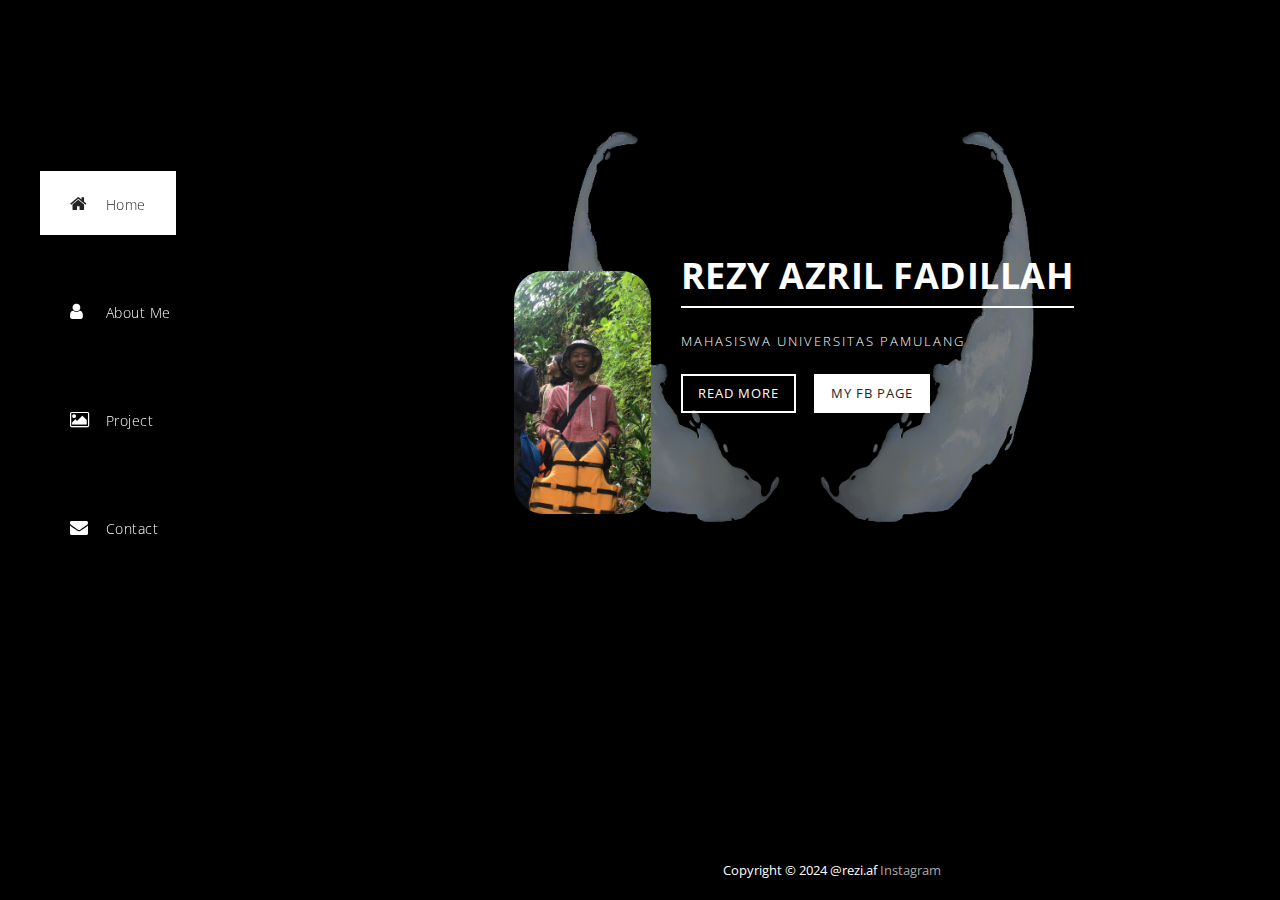
<file: index.html>
<!DOCTYPE html>
<html>
    <head>
        <meta charset="utf-8">
        <meta http-equiv="X-UA-Compatible" content="IE=edge,chrome=1">
        <title>Rezy Azril Fadillah</title>
<!-- 
Moonlight Template 
https://templatemo.com/tm-512-moonlight
-->
        <meta name="description" content="">
        <meta name="viewport" content="width=device-width, initial-scale=1">
        <link rel="apple-touch-icon" href="apple-touch-icon.png">

        <link rel="stylesheet" href="css/bootstrap.min.css">
        <link rel="stylesheet" href="css/bootstrap-theme.min.css">
        <link rel="stylesheet" href="css/fontAwesome.css">
        <link rel="stylesheet" href="css/light-box.css">
        <link rel="stylesheet" href="css/templatemo-main.css">
        <link href="img/sapi.jpeg" rel='shortcut icon'>

        <link href="https://fonts.googleapis.com/css?family=Open+Sans:300,400,600,700,800" rel="stylesheet">

        <script src="js/vendor/modernizr-2.8.3-respond-1.4.2.min.js"></script>
    </head>
    

<body>
    
    <div class="sequence">
  
      <div class="seq-preloader">
        <svg width="39" height="16" viewBox="0 0 39 16" xmlns="http://www.w3.org/2000/svg" class="seq-preload-indicator"><g fill="#F96D38"><path class="seq-preload-circle seq-preload-circle-1" d="M3.999 12.012c2.209 0 3.999-1.791 3.999-3.999s-1.79-3.999-3.999-3.999-3.999 1.791-3.999 3.999 1.79 3.999 3.999 3.999z"/><path class="seq-preload-circle seq-preload-circle-2" d="M15.996 13.468c3.018 0 5.465-2.447 5.465-5.466 0-3.018-2.447-5.465-5.465-5.465-3.019 0-5.466 2.447-5.466 5.465 0 3.019 2.447 5.466 5.466 5.466z"/><path class="seq-preload-circle seq-preload-circle-3" d="M31.322 15.334c4.049 0 7.332-3.282 7.332-7.332 0-4.049-3.282-7.332-7.332-7.332s-7.332 3.283-7.332 7.332c0 4.05 3.283 7.332 7.332 7.332z"/></g></svg>
      </div>
      
    </div>
    
  
        <nav>
         <!-- <div class="logo">
              <img src="img/logo.png" alt="">
          </div>-->
          <div class="mini-logo">
              <img src="img/mini_logo.png" alt="">
          </div>
          <ul>
            <li><a href="#1"><i class="fa fa-home"></i> <em>Home</em></a></li>
            <li><a href="#2"><i class="fa fa-user"></i> <em>About Me</em></a></li>
            <li><a href="#3"><i class="fa fa-image"></i> <em>Project</em></a></li>
            <li><a href="#5"><i class="fa fa-envelope"></i> <em>Contact</em></a></li>
          </ul>
        </nav>
        
        <div class="slides">
          <div class="slide" id="1">
            <div class="content first-content">
              <div class="container-fluid">
                  <div class="col-md-3">
                      <div class="author-image"><img src="img/rez.jpg" alt="Author Image"></div>
                  </div>
                  <div class="col-md-9">
                      <h2>Rezy Azril Fadillah</h2>
                      <p>Mahasiswa Universitas Pamulang </p>
                      <div class="main-btn"><a href="#2">Read More</a></div>
                      <div class="fb-btn"><a rel="nofollow" href="https://fb.com/faxirz">My FB Page</a></div>
                  </div>
              </div>
            </div>
          </div>
          <div class="slide" id="2">
            <div class="content second-content">
                <div class="container-fluid">
                    <div class="col-md-6">
                        <div class="left-content">
                            <h2>About Me</h2>
                            <p>Saya Rezy Azil Fadillah, 22 Tahun dan sekarang sedang ber kuliah di Universitas Pamulang
                                dan mengambil jurusan Teknik Informatika
                            </p> 
                            <p>Selain Menjalani rutinitas sebagai Mahasiswa, saya masih menyempatkan diri belajar
                                untuk menggapai impian saya sebagai musisi
                            </p>
                            <p>Saya Mempunyai cita-cita menjadi Astronot sejati di dunia ini <a href="#">hehe</a></p>
                          <div class="main-btn"><a href="#3">Read More</a></div>
                      </div>
                    </div>
                    <div class="col-md-6">
                        <div class="right-image">
                          <img src="img/poker.jpeg" alt="">
                      </div>
                    </div>
                </div>
            </div>
          </div>
          <div class="slide" id="">
            <div class="content third-content">
                <div class="container-fluid">
                    <div class="col-md-12">
                        <div class="row">
                            <div class="first-section">
                                <div class="container-fluid">
                                    <div class="row">
                                        <div class="col-md-6">
                                            <div class="left-content">
                                                <h2>TUGAS PERTAMA</h2>
                                                <p>Tampilan Karyawan</p>
                                                <div class="main-btn"><a href="/karyawan/index.php" target="_blank">Klik Disini</a></div>
                                            </div>
                                        </div>
                                        <div class="col-md-6">
                                            <div class="left-image">
                                                <img src="img/pin1.jpeg" alt="second service">
                                            </div>
                                        </div>
                                    </div>
                                </div>
                            </div>
                            <div class="second-section">
                                <div class="container-fluid">
                                    <div class="row">
                                        <div class="col-md-6">
                                            <div class="left-image">
                                                <img src="img/pinkuc.jpeg" alt="second service">
                                            </div>
                                        </div>
                                        <div class="col-md-6">
                                            <div class="right-content">
                                                <h2>TUGAS KEDUA</h2>
                                                <p>Tampilan Barang</p>
                                                <div class="main-btn"><a href="restapi/index.php">Klik Disini</a></div>
                                            </div>
                                        </div>
                                    </div>
                                </div>
                            </div>
                            <div class="first-section">
                                <div class="container-fluid">
                                    <div class="row">
                                        <div class="col-md-6">
                                            <div class="left-content">
                                                <h2>TUGAS KETIGA</h2>
                                                <p>Tampilan UAS</p>
                                                <p>Untuk Membuka Klik Kanan lalu Open Link</p>
                                                <div class="main-btn"><a href="/pengarang/index.php" target="_blank">Klik Disini</a></div>
                                            </div>
                                        </div>
                                        <div class="col-md-6">
                                            <div class="left-image">
                                                <img src="img/pin2.jpeg" alt="second service">
                                            </div>
                                        </div>
                                    </div>
                                </div>
                            </div>
                        </div>
                    </div>
                </div>
            </div>
          </div>
          <div class="slide" id="3">
            <div class="content fourth-content">
                <div class="container-fluid">
                    <div class="row">
                        <div class="col-md-4 col-sm-6">
                            <div class="item">
                                <div class="thumb">
                                    <a href="img/pinkuc.jpeg" data-lightbox="image-1"><div class="hover-effect">
                                        <div class="hover-content">
                                            <h2>Tugas Pertama</h2>
                                            <p>Karyawan</p>
                                        </div>
                                    </div></a>
                                    <div class="image">
                                        <img src="img/pinkuc.jpeg">
                                    </div>
                                </div>
                            </div>
                        </div>
                        <div class="col-md-4 col-sm-6">
                            <div class="item">
                                <div class="thumb">
                                    <a href="img/second_big_item.jpg" data-lightbox="image-1"><div class="hover-effect">
                                        <div class="hover-content">
                                            <h2>Number Two</h2>
                                            <p>Donec eget dictum tellus. Curabitur a interdum diam. Nulla vestibulum porttitor porta.</p>
                                        </div>
                                    </div></a>
                                    
                                </div>
                            </div>
                        </div>
                        <div class="col-md-4 col-sm-6">
                            <div class="item">
                                <div class="thumb">
                                    <a href="img/third_big_item.jpg" data-lightbox="image-1"><div class="hover-effect">
                                        <div class="hover-content">
                                            <h2>Number Three</h2>
                                            <p>Cras varius dolor et augue fringilla, eu commodo sapien iaculis.</p>
                                        </div>
                                    </div></a>
                                    
                                </div>
                            </div>
                        </div>
                        <div class="col-md-4 col-sm-6">
                            <div class="item">
                                <div class="thumb">
                                    <a href="img/fourth_big_item.jpg" data-lightbox="image-1"><div class="hover-effect">
                                        <div class="hover-content">
                                            <h2>Number Four</h2>
                                            <p>Vestibulum augue ex, finibus sit amet nisi id, maximus ultrices ipsum.</p>
                                        </div>
                                    </div></a>
                                   
                                </div>
                            </div>
                        </div>
                        <div class="col-md-4 col-sm-6">
                            <div class="item">
                                <div class="thumb">
                                    <a href="img/fifth_big_item.jpg" data-lightbox="image-1"><div class="hover-effect">
                                        <div class="hover-content">
                                            <h2>Fifth Item</h2>
                                            <p>Donec commodo, ex nec rutrum venenatis, nisi nisl malesuada magna.</p>
                                        </div>
                                    </div></a>
                                    
                                </div>
                            </div>
                        </div>
                        <div class="col-md-4 col-sm-6">
                            <div class="item">
                                <div class="thumb">
                                    <a href="img/sixth_big_item.jpg" data-lightbox="image-1"><div class="hover-effect">
                                        <div class="hover-content">
                                            <h2>Sixth Item</h2>
                                            <p>Maecenas dapibus neque sed nisl consectetur, id semper nisi egestas.</p>
                                        </div>
                                    </div></a>
                                    
                                </div>
                            </div>
                        </div>
                        <div class="col-md-4 col-sm-6">
                            <div class="item">
                                <div class="thumb">
                                    <a href="img/seventh_big_item.jpg" data-lightbox="image-1"><div class="hover-effect">
                                        <div class="hover-content">
                                            <h2>Number Seven</h2>
                                            <p>Etiam aliquet, est id varius fringilla, eros libero pellentesque lectus.</p>
                                        </div>
                                    </div></a>
                                   
                                </div>
                            </div>
                        </div>
                        <div class="col-md-4 col-sm-6">
                            <div class="item">
                                <div class="thumb">
                                    <a href="img/eight_big_item.jpg" data-lightbox="image-1"><div class="hover-effect">
                                        <div class="hover-content">
                                            <h2>Number Eight</h2>
                                            <p>Vestibulum augue ex, finibus sit amet nisi id, maximus ultrices ipsum.</p>
                                        </div>
                                    </div></a>
                                   
                                </div>
                            </div>
                        </div>
                        <div class="col-md-4 col-sm-6">
                            <div class="item">
                                <div class="thumb">
                                    <a href="img/ninth_big_item.jpg" data-lightbox="image-1"><div class="hover-effect">
                                        <div class="hover-content">
                                            <h2>Number Nine</h2>
                                            <p>Orci varius natoque penatibus et magnis dis parturient montes.</p>
                                        </div>
                                    </div></a>
                                  
                                </div>
                            </div>
                        </div>
                        <div class="col-md-4 col-sm-6">
                            <div class="item">
                                <div class="thumb">
                                    <a href="img/fifth_big_item.jpg" data-lightbox="image-1"><div class="hover-effect">
                                        <div class="hover-content">
                                            <h2>Number Ten</h2>
                                            <p>Vestibulum augue ex, finibus sit amet nisi id, maximus ultrices ipsum.</p>
                                        </div>
                                    </div></a>
                                   
                                </div>
                            </div>
                        </div>
                        <div class="col-md-4 col-sm-6">
                            <div class="item">
                                <div class="thumb">
                                    <a href="img/first_big_item.jpg" data-lightbox="image-1"><div class="hover-effect">
                                        <div class="hover-content">
                                            <h2>Eleventh Item</h2>
                                            <p>Cras varius dolor et augue fringilla, eu commodo sapien iaculis.</p>
                                        </div>
                                    </div></a>
                                    
                                </div>
                            </div>
                        </div>
                        <div class="col-md-4 col-sm-6">
                            <div class="item">
                                <div class="thumb">
                                    <a href="img/second_big_item.jpg" data-lightbox="image-1"><div class="hover-effect">
                                        <div class="hover-content">
                                            <h2>Twelvth Item</h2>
                                            <p>Etiam tincidunt magna ex, sit amet lobortis felis bibendum id.</p>
                                        </div>
                                    </div></a>
                                    
                                </div>
                            </div>
                        </div>
                    </div>
                </div>
            </div>
          </div>
          <div class="slide" id="5">
            <div class="content fifth-content">
                <div class="container-fluid">
                    <div class="col-md-6">
                        <div id="map">
    <!-- How to change your own map point
            1. Go to Google Maps
            2. Click on your location point
            3. Click "Share" and choose "Embed map" tab
            4. Copy only URL and paste it within the src="" field below
	-->
    <iframe src="https://www.google.com/maps/embed?pb=!1m18!1m12!1m3!1d31717.057476486658!2d106.69637034961399!3d-6.4412560871925635!2m3!1f0!2f0!3f0!3m2!1i1024!2i768!4f13.1!3m3!1m2!1s0x2e69e7ed3f257b6f%3A0x401576d14fed400!2sParung%2C%20Kec.%20Parung%2C%20Kabupaten%20Bogor%2C%20Jawa%20Barat!5e0!3m2!1sid!2sid!4v1688377680774!5m2!1sid!2sid" width="600" height="450" style="border:0;" allowfullscreen="" loading="lazy" referrerpolicy="no-referrer-when-downgrade"></iframe>
                        </div>
                    </div>
                    <div class="col-md-6">
                        <form id="contact" action="" method="post">
                            <div class="row">
                                <div class="col-md-12">
                                  <fieldset>
                                    <input name="name" type="text" class="form-control" id="name" placeholder="Your name..." required="">
                                  </fieldset>
                                </div>
                                <div class="col-md-12">
                                  <fieldset>
                                    <input name="email" type="email" class="form-control" id="email" placeholder="Your email..." required="">
                                  </fieldset>
                                </div>
                                 <div class="col-md-12">
                                  <fieldset>
                                    <input name="subject" type="text" class="form-control" id="subject" placeholder="Subject..." required="">
                                  </fieldset>
                                </div>
                                <div class="col-md-12">
                                  <fieldset>
                                    <textarea name="message" rows="6" class="form-control" id="message" placeholder="Your message..." required=""></textarea>
                                  </fieldset>
                                </div>
                                <div class="col-md-12">
                                  <fieldset>
                                    <button type="submit" id="form-submit" class="btn">Send Now</button>
                                  </fieldset>
                                </div>
                            </div>
                        </form>
                    </div>
                </div>
            </div>
          </div>
        </div>

        <div class="footer">
          <div class="content">
              <p style="text-align: center;">Copyright &copy; 2024 @rezi.af <a rel="nofollow" href="instagram.com/rezi.af">Instagram</a></p>
          </div>
        </div>
 
    <script src="https://ajax.googleapis.com/ajax/libs/jquery/1.11.2/jquery.min.js"></script>
    <script>window.jQuery || document.write('<script src="js/vendor/jquery-1.11.2.min.js"><\/script>')</script>

    <script src="js/vendor/bootstrap.min.js"></script>
    
    <script src="js/datepicker.js"></script>
    <script src="js/plugins.js"></script>
    <script src="js/main.js"></script>

    <script type="text/javascript">
    $(document).ready(function() {

        

        // navigation click actions 
        $('.scroll-link').on('click', function(event){
            event.preventDefault();
            var sectionID = $(this).attr("data-id");
            scrollToID('#' + sectionID, 750);
        });
        // scroll to top action
        $('.scroll-top').on('click', function(event) {
            event.preventDefault();
            $('html, body').animate({scrollTop:0}, 'slow');         
        });
        // mobile nav toggle
        $('#nav-toggle').on('click', function (event) {
            event.preventDefault();
            $('#main-nav').toggleClass("open");
        });
    });
    // scroll function
    function scrollToID(id, speed){
        var offSet = 0;
        var targetOffset = $(id).offset().top - offSet;
        var mainNav = $('#main-nav');
        $('html,body').animate({scrollTop:targetOffset}, speed);
        if (mainNav.hasClass("open")) {
            mainNav.css("height", "1px").removeClass("in").addClass("collapse");
            mainNav.removeClass("open");
        }
    }
    if (typeof console === "undefined") {
        console = {
            log: function() { }
        };
    }
    </script>
</body>
</html>
</file>
<file: css/light-box.css>
/* LIGHT BOX */

body:after {
  content: url(../img/close.png) url(../img/loading.gif) url(../img/prev.png) url(../img/next.png);
  display: none;
}

body.lb-disable-scrolling {
  overflow: hidden;
}

.lightboxOverlay {
  position: absolute;
  top: 0;
  left: 0;
  z-index: 99999;
  background-color: black;
  filter: progid:DXImageTransform.Microsoft.Alpha(Opacity=80);
  opacity: 0.8;
  display: none;
}

.lightbox {
  position: absolute;
  margin-top: 0%;
  left: 0;
  width: 100%;
  z-index: 100000;
  text-align: center;
  line-height: 0;
  font-weight: normal;
}

.lightbox .lb-image {
  display: block;
  height: auto;
  max-width: inherit;
  max-height: none;
  border-radius: 5px;

  /* Image border */
  border: 10px solid white;
}

.lightbox a img {
  border: none;
}

.lb-outerContainer {
  position: relative;
  zoom: 1;
  width: 250px;
  height: 250px;
  margin: 0 auto;
  border-radius: 4px;

  /* Background color behind image.
     This is visible during transitions. */
  background-color: white;
}

.lb-outerContainer:after {
  content: "";
  display: table;
  clear: both;
}

.lb-loader {
  position: absolute;
  top: 43%;
  left: 0;
  height: 25%;
  width: 100%;
  text-align: center;
  line-height: 0;
}

.lb-cancel {
  display: block;
  width: 32px;
  height: 32px;
  margin: 0 auto;
  background: url(../img/loading.gif) no-repeat;
}

.lb-nav {
  position: absolute;
  top: 0;
  left: 0;
  height: 100%;
  width: 100%;
  z-index: 10;
}

.lb-container > .nav {
  left: 0;
}

.lb-nav a {
  outline: none;
  background-image: url('[data-uri]');
}

.lb-prev, .lb-next {
  height: 100%;
  cursor: pointer;
  display: block;
}

.lb-nav a.lb-prev {
  width: 34%;
  left: 0;
  float: left;
  background: url(../img/prev.png) left 48% no-repeat;
  filter: progid:DXImageTransform.Microsoft.Alpha(Opacity=0);
  opacity: 0;
  -webkit-transition: opacity 0.6s;
  -moz-transition: opacity 0.6s;
  -o-transition: opacity 0.6s;
  transition: opacity 0.6s;
}

.lb-nav a.lb-prev:hover {
  filter: progid:DXImageTransform.Microsoft.Alpha(Opacity=100);
  opacity: 1;
}

.lb-nav a.lb-next {
  width: 64%;
  right: 0;
  float: right;
  background: url(../img/next.png) right 48% no-repeat;
  filter: progid:DXImageTransform.Microsoft.Alpha(Opacity=0);
  opacity: 0;
  -webkit-transition: opacity 0.6s;
  -moz-transition: opacity 0.6s;
  -o-transition: opacity 0.6s;
  transition: opacity 0.6s;
}

.lb-nav a.lb-next:hover {
  filter: progid:DXImageTransform.Microsoft.Alpha(Opacity=100);
  opacity: 1;
}

.lb-dataContainer {
  margin: 0 auto;
  padding-top: 5px;
  zoom: 1;
  width: 100%;
  -moz-border-radius-bottomleft: 4px;
  -webkit-border-bottom-left-radius: 4px;
  border-bottom-left-radius: 4px;
  -moz-border-radius-bottomright: 4px;
  -webkit-border-bottom-right-radius: 4px;
  border-bottom-right-radius: 4px;
}

.lb-dataContainer:after {
  content: "";
  display: table;
  clear: both;
}

.lb-data {
  padding: 0 4px;
  color: #ccc;
}

.lb-data .lb-details {
  width: 85%;
  float: left;
  text-align: left;
  line-height: 1.1em;
}

.lb-data .lb-caption {
  font-size: 13px;
  font-weight: bold;
  line-height: 1em;
}

.lb-data .lb-caption a {
  color: #4ae;
}

.lb-data .lb-number {
  margin-top: 15px;
  display: block;
  clear: left;
  padding-bottom: 1em;
  font-size: 13px;
  color: #999999;
}

.lb-data .lb-close {
  display: block;
  float: right;
  width: 30px;
  height: 30px;
  background: url(../img/close.png) top right no-repeat;
  text-align: right;
  outline: none;
  filter: progid:DXImageTransform.Microsoft.Alpha(Opacity=70);
  opacity: 0.7;
  -webkit-transition: opacity 0.2s;
  -moz-transition: opacity 0.2s;
  -o-transition: opacity 0.2s;
  transition: opacity 0.2s;
}

.lb-data .lb-close:hover {
  cursor: pointer;
  filter: progid:DXImageTransform.Microsoft.Alpha(Opacity=100);
  opacity: 1;
}
</file>
<file: css/templatemo-main.css>
/* 

Moonlight Template 

https://templatemo.com/tm-512-moonlight

*/

@keyframes seq-preloader {
  50% {
    opacity: 1;
  }
  
  100% {
    opacity: 0;
  }
}

.seq-preloader {
  background: white;
  visibility: visible;
  opacity: 1;
  position: absolute;
  z-index: 9999;
  height: 100%;
  width: 100%;
  top: 0;
  left: 0;
  right: 0;
  bottom: 0;
}

.seq-preloader.seq-preloaded {
  opacity: 0;
  visibility: hidden;
  transition: visibility 0s .5s, opacity .5s;
}

.seq-preload-indicator {
  overflow: visible;
  position: relative;
  top: 50%;
  left: 50%;
  transform: translate(-50%, -50%);
}

.seq-preload-circle {
  display: inline-block;
  height: 12px;
  width: 12px;
  fill: #7a7a7a;
  opacity: 0;
  animation: seq-preloader 1.25s infinite;
}

.seq-preload-circle-2 {
  animation-delay: .15s;
}

.seq-preload-circle-3 {
  animation-delay: .3s;
}

.seq-preload-indicator-fallback {
  width: 42px;
  overflow: visible;
}

.seq-preload-indicator-fallback .seq-preload-circle {
  width: 8px;
  height:8px;
  background-color: #f4f4f4;
  border-radius: 100%;
  opacity: 1;
  display: inline-block;
  vertical-align: middle;
}

.seq-preload-indicator-fallback .seq-preload-circle-2 {
  margin-left: 3px;
  margin-right: 3px;
  width: 12px;
  height: 12px;
}

.seq-preload-indicator-fallback .seq-preload-circle-3 {
  width: 16px;
  height: 16px;
}


/* MAIN CSS */

@-webkit-keyframes fill {
  0% {
    width: 0%;
    height: 1px;
  }
  50% {
    width: 100%;
    height: 1px;
  }
  100% {
    width: 100%;
    height: 100%;
    background: #fff;
  }
}
@keyframes fill {
  0% {
    width: 0%;
    height: 1px;
  }
  50% {
    width: 100%;
    height: 1px;
  }
  100% {
    width: 100%;
    height: 100%;
    background: #fff;
  }
}
@-webkit-keyframes fillColour {
  0% {
    color: #fff;
  }
  50% {
    color: #fff;
  }
  100% {
    color: #333;
  }
}
@keyframes fillColour {
  0% {
    color: #fff;
  }
  50% {
    color: #fff;
  }
  100% {
    color: #333;
  }
}
* {
  margin: 0;
  padding: 0;
  -webkit-box-sizing: border-box;
  box-sizing: border-box;
  font-family: "Open Sans", sans-serif;
}

html {
	overflow: hidden;
}

body {
  overflow: hidden;
  font-size: 100%;
}

nav {
	top: 10vh;
	bottom: 10vh;
  	text-align: center;
  	background: rgba(0, 0, 0, 0.5);
  	position: fixed;
  	z-index: 100;
  	height: 80vh;
  	left: 0;
  	width: 20%;
  	font-weight: 300;
  	font-size: 1rem;
}

nav em {
	font-style: normal;
	margin-left: 5px;
	font-size: 14px;
}

nav ul li i {
	width: 25px;
}

nav ul li a {
	font-size: 18px;
}

nav .mini-logo {
	display: none;
}

nav .logo {
	margin-top: 45px;
	padding: 0px 20px;
}

nav .logo img {
	max-width: 100%;
	overflow-y: hidden;
}

nav ul {
	margin-top: 60px;
  	text-align: left;
  	margin-left: 40px;
  	list-style-type: none;
  	height: 48vh;
  	display: -webkit-box;
  	display: -ms-flexbox;
  	display: flex;
  	-webkit-box-orient: vertical;
  	-webkit-box-direction: normal;
    -ms-flex-direction: column;
    flex-direction: column;
  	-ms-flex-pack: distribute;
    justify-content: space-around;
}
nav ul li {
	margin: 25px 0px;
}
nav a, nav a:visited, nav a:active {
  color: #fff;
}
nav a {
	text-decoration: none!important;
	font-size: 14px;
	letter-spacing: 0.5px;
  	-webkit-transition: color 2s, background 1s;
  	transition: color 2s, background 1s;
  	padding: 20px 30px;
  	position: relative;
  	z-index: 0;
}
nav a.active {
  background-color: #fff;
  color: #232323;
}
nav a::before {
  content: "";
  position: absolute;
  height: 0%;
  width: 0%;
  bottom: 0;
  left: 0;
  opacity: 1;
  z-index: -1;
}
nav a:hover {
	text-decoration: none;
  -webkit-animation: fillColour 0.7s forwards ease-in-out;
          animation: fillColour 0.7s forwards ease-in-out;
}
nav a:hover::before {
  -webkit-animation: fill 0.7s forwards ease-in-out;
          animation: fill 0.7s forwards ease-in-out;
  opacity: 1;
}

.slides {
  width: 600vw;
  height: 100vh;
  -webkit-transition: -webkit-transform 0.8s ease;
  transition: -webkit-transform 0.8s ease;
  transition: transform 0.8s ease;
  transition: transform 0.8s ease, -webkit-transform 0.8s ease;
}
.slides .slide {
  height: 100vh;
  width: 100vw;
  float: left;
  text-align: center;
  background-size: cover;
}
.slides .slide .content {
  overflow-y: scroll;
  position: relative;
  width: 70%;
  height: 80%;
  left: 30%;
  top: 10%;
  bottom: 10%;
  background: rgba(0, 0, 0, 0.5);
}
.content::-webkit-scrollbar {
  width: 5px;
  height: 8px;
  background-color: rgba(0, 0, 0, 0.5);
}
/* Add a thumb */
.content::-webkit-scrollbar-thumb {
    background: rgba(250, 250, 250, 0.5);
}

.slides .slide:nth-child(1) {
  background-image: url(../img/sepidermen.jpg);
}
.slides .slide:nth-child(2) {
  background-image: url(../img/sepidermen.jpg);
}
.slides .slide:nth-child(3) {
  background-image: url(../img/sepidermen.jpg);
}
.slides .slide:nth-child(4) {
  background-image: url(../img/sepidermen.jpg);
 }
.slides .slide:nth-child(5) {
  background-image: url(../img/sepidermen.jpg);
}
.slides .slide:nth-child(6) {
  background-image: url(../img/sepidermen.jpg);
}
.slides .slide img {
  width: 100%;
}


.main-btn a:hover {
	background-color: #fff;
	color: #232323!important;
}


.first-content {
	padding: 100px;
	text-align: left;
	padding-top: 13%;
}

.first-content .author-image img {
	margin-top: 15px;
	border-radius: 30px;
	max-width: 100%;
	overflow: hidden;
	float: left;
	margin-right: 35px;
}

.first-content h2 {
	font-size: 36px;
	text-transform: uppercase;
	font-weight: 700;
	color: #fff;
	letter-spacing: 0.5px;
	border-bottom: 2px solid #fff;
	display: inline-block;
	padding-bottom: 10px;
	margin-bottom: 20px;
	margin-top: 0px;
}

.first-content p {
	color: #fff;
	font-size: 13px;
	text-transform: uppercase;
	font-weight: 300;
	letter-spacing: 2px;
	line-height: 26px;
	margin-bottom: 20px;
}

.first-content em {
	font-style: normal;
	font-weight: 600;
}

.first-content .main-btn {
	display: inline-block;
	margin-right: 15px;
}

.first-content .main-btn a {
	display: inline-block;
	border: 2px solid #fff;
	padding: 8px 15px;
	font-size: 13px;
	text-transform: uppercase;
	letter-spacing: 1px;
	color: #fff;
	text-decoration: none;
	transition: all 0.5s;
	transition: all 0.5s;
}

.first-content .fb-btn {
	display: inline-block;
}

.first-content .fb-btn a {
	display: inline-block;
	background-color: #fff;
	border: 2px solid #fff;
	padding: 8px 15px;
	font-size: 13px;
	text-transform: uppercase;
	letter-spacing: 1px;
	color: #232323;
	text-decoration: none;
	transition: all 0.5s;
}

.first-content .fb-btn a:hover {
	color: #fff;
	background-color: transparent;
}


.second-content .container-fluid {
	padding-right: 0px;
	padding-left: 0px;
}

.second-content .container-fluid .col-md-6 {
	padding-right: 0px;
	padding-left: 0px;
}

.second-content .right-image img {
	max-width: 100%;
	min-width: 100%;
	overflow: hidden;
	float: right;
}

.second-content .left-content {
	padding: 60px;
	text-align: left;
}

.second-content h2 {
	font-size: 36px;
	text-transform: uppercase;
	font-weight: 700;
	color: #fff;
	letter-spacing: 0.5px;
	border-bottom: 2px solid #fff;
	display: inline-block;
	padding-bottom: 10px;
	margin-bottom: 20px;
	margin-top: 0px;
}

.second-content p {
	font-size: 13px;
	color: #fff;
	letter-spacing: 0.5px;
	font-weight: 300;
	line-height: 24px;
	margin-bottom: 30px;
}

.second-content a {
	color: #fff;
	text-decoration: underline;
}

.second-content .main-btn a {
	display: inline-block;
	border: 2px solid #fff;
	padding: 8px 15px;
	font-size: 13px;
	text-transform: uppercase;
	letter-spacing: 1px;
	color: #fff;
	text-decoration: none;
	transition: all 0.5s;
}


.third-content {
	text-align: left;
	padding: 30px;
}

.third-content .container-fluid {
	padding-right: 7.5px;
	padding-left: 7.5px;
}

.third-content .first-section .left-content {
	margin-right: 15px;
	margin-top: 12px;
}

.third-content .first-section .right-image {
	margin-left: 15px;
}

.third-content .second-section {
	margin-top: 30px;
}

.third-content .second-section .right-content {
	margin-left: 15px;
	margin-top: 12px;
}

.third-content .second-section .left-image {
	margin-right: 15px;
}

.third-content h2 {
	font-size: 24px;
	text-transform: uppercase;
	font-weight: 700;
	color: #fff;
	letter-spacing: 0.5px;
	border-bottom: 2px solid #fff;
	display: inline-block;
	padding-bottom: 10px;
	margin-bottom: 20px;
	margin-top: 0px;
}

.third-content p {
	font-size: 13px;
	color: #fff;
	letter-spacing: 0.5px;
	font-weight: 300;
	line-height: 24px;
	margin-bottom: 20px;
}

.third-content .main-btn a {
	display: inline-block;
	border: 2px solid #fff;
	padding: 8px 15px;
	font-size: 13px;
	text-transform: uppercase;
	letter-spacing: 1px;
	color: #fff;
	text-decoration: none;
	transition: all 0.5s;
}

.third-content .col-md-6 {
	margin: 0px;
	padding: 0px;
}


.fourth-content {
	padding: 5px;
}

.fourth-content .container-fluid {
	padding-right: 15px;
	padding-left: 15px;
}

.fourth-content .container-fluid .col-md-4 {
	padding-right: 0px;
	padding-left: 0px;
}

.fourth-content .item {
	margin: 10px;
}

.fourth-content .item img {
	max-width: 100%;
	overflow: hidden;
}

.fourth-content .item .thumb {
	position: relative;
}

.fourth-content .item .hover-effect {
	text-align: left;
	position: absolute;
	color: #fff;
	background-color: rgba(0,0,0,0.95);
	bottom: 0;
	top: 0;
	left: 0;
	right: 0;
	opacity: 0;
	visibility: hidden;
	transition: all 0.8s;
}

.fourth-content .item:hover .hover-effect {
	opacity: 1;
	visibility: visible;
}

.fourth-content .item .hover-effect .hover-content {
	transform: translateY(-50%);
    position: absolute;
    text-align: left;
    width: 100%;
    top: 50%;
    left: 0;
    padding: 30px;
}

.fourth-content .item .hover-effect h2 {
	font-size: 18px;
	text-transform: uppercase;
	font-weight: 700;
	color: #fff;
	letter-spacing: 0.5px;
	border-bottom: 1px solid #fff;
	display: inline-block;
	padding-bottom: 10px;
	margin-bottom: 10px;
	margin-top: 0px;
}

.fourth-content .item .hover-effect p {
	font-size: 13px;
	text-transform: uppercase;
	letter-spacing: 0.5px;
	line-height: 22px;
	padding-bottom: 0px;
	margin-bottom: 0px;
}



.fifth-content .container-fluid {
	padding-left: 0px;
	padding-right: 0px;
}

.fifth-content .container-fluid .col-md-6 {
	padding-left: 0px;
	padding-right: 0px;
}

.fifth-content #map {
	padding: 50px 0px 50px 50px;
}

.fifth-content #contact {
	padding: 50px 50px 50px 50px;
}

.fifth-content input {
  border-radius: 0px;
  padding-left: 15px;
  font-size: 13px;
  font-weight: 300;
  color: #fff;
  background-color: rgba(250, 250, 250, 0.15);
  outline: none;
  border: none;
  box-shadow: none;
  line-height: 40px;
  height: 40px;
  width: 100%;
  margin-bottom: 25px;
}

.fifth-content textarea {
  border-radius: 0px;
  padding-left: 15px;
  padding-top: 10px;
  font-size: 13px;
  font-weight: 300;
  color: #fff;
  background-color: rgba(250, 250, 250, 0.15);
  outline: none;
  border: none;
  box-shadow: none;
  height: 165px;
  max-height: 220px;
  width: 100%;
  max-width: 100%;
  margin-bottom: 25px;
}

.fifth-content button {
	max-width: 100%;
	width: 100%;
    display: inline-block;
	border: 2px solid #fff;
	padding: 8px 15px;
	font-size: 13px;
	text-transform: uppercase;
	letter-spacing: 1px;
	color: #fff;
	text-decoration: none;
	background-color: transparent;
	border-radius: 0px;
	transition: all 0.5s;
}

.fifth-content button:hover {
	color: #232323;
	background-color: #fff;
}

.footer .content {
	left: 30%;
	width: 70%;
	max-width: 70%;
	position: absolute;
	bottom: 0;
	right: 0;
	display: inline-block;
}

.footer .content p {
	text-align: center;
	font-size: 13px;
	color: #fff;
	margin-bottom: 20px;
}

.footer .content p a {
	color: #aaa;
	text-decoration: none;
}



/* REPONSIVE */

@media (max-width: 991px) {

	nav ul {
  		margin-left: 25px;
  	}

	.first-content {
		text-align: center;
		padding: 50px;
	}

	.first-content .author-image img {
		max-width: 195px;
		float: none;
		margin-right: 0px;
		margin-bottom: 30px;
	}

	.third-content .first-section {
		border-bottom: 1px solid rgba(250,250,250,0.3);
		padding-bottom: 45px;
		margin-bottom: 45px;
	}

	.third-content .first-section .left-content {
		margin-right: 0px;
		margin-bottom: 30px;
	}

	.third-content .first-section .right-image {
		margin-left: 0px;
	}

	.third-content .second-section .right-content {
		margin-left: 0px;
		margin-top: 30px;
	}


	.third-content .second-section .left-image {
		margin-right: 0px;
	}

	.fifth-content #map {
		padding: 30px 30px 30px 30px;
	}

	.fifth-content #contact {
		padding: 30px 30px 30px 30px;
	}

}

@media (max-width: 749px) {

	nav {
		width: 15vh;
	}

	nav .logo {
		display: none;
	}

	nav .mini-logo {
		margin-top: 60px;
		display: block;
	}

	nav ul {
		text-align: center;
		margin-left: 0px;
	}


	nav ul li em {
		display: none;
	}

	nav ul li i {
		width: 20px;
		height: 20px;
		line-height: 20px;
		text-align: center;
	}

	.first-content {
		padding: 30px 5px;
	}

	.first-content .main-btn {
		display: inline-block;
		margin-right: 0px;
		margin-bottom: 15px;
	}

	.second-content .left-content {
		padding: 30px;
		text-align: left;
	}

	.fourth-content .item .hover-effect h2 {
		font-size: 15px;
	}


	.fifth-content #map {
		padding: 15px 15px 15px 15px;
	}

	.fifth-content #contact {
		padding: 15px 15px 15px 15px;
	}

}

@media(max-width: 450px) {
	nav ul {
		margin-top: 30px;
	}
	nav ul li {
		margin: 10px 0px;
	}
	nav a {
	  	padding: 15px 20px;
	}
}
</file>
